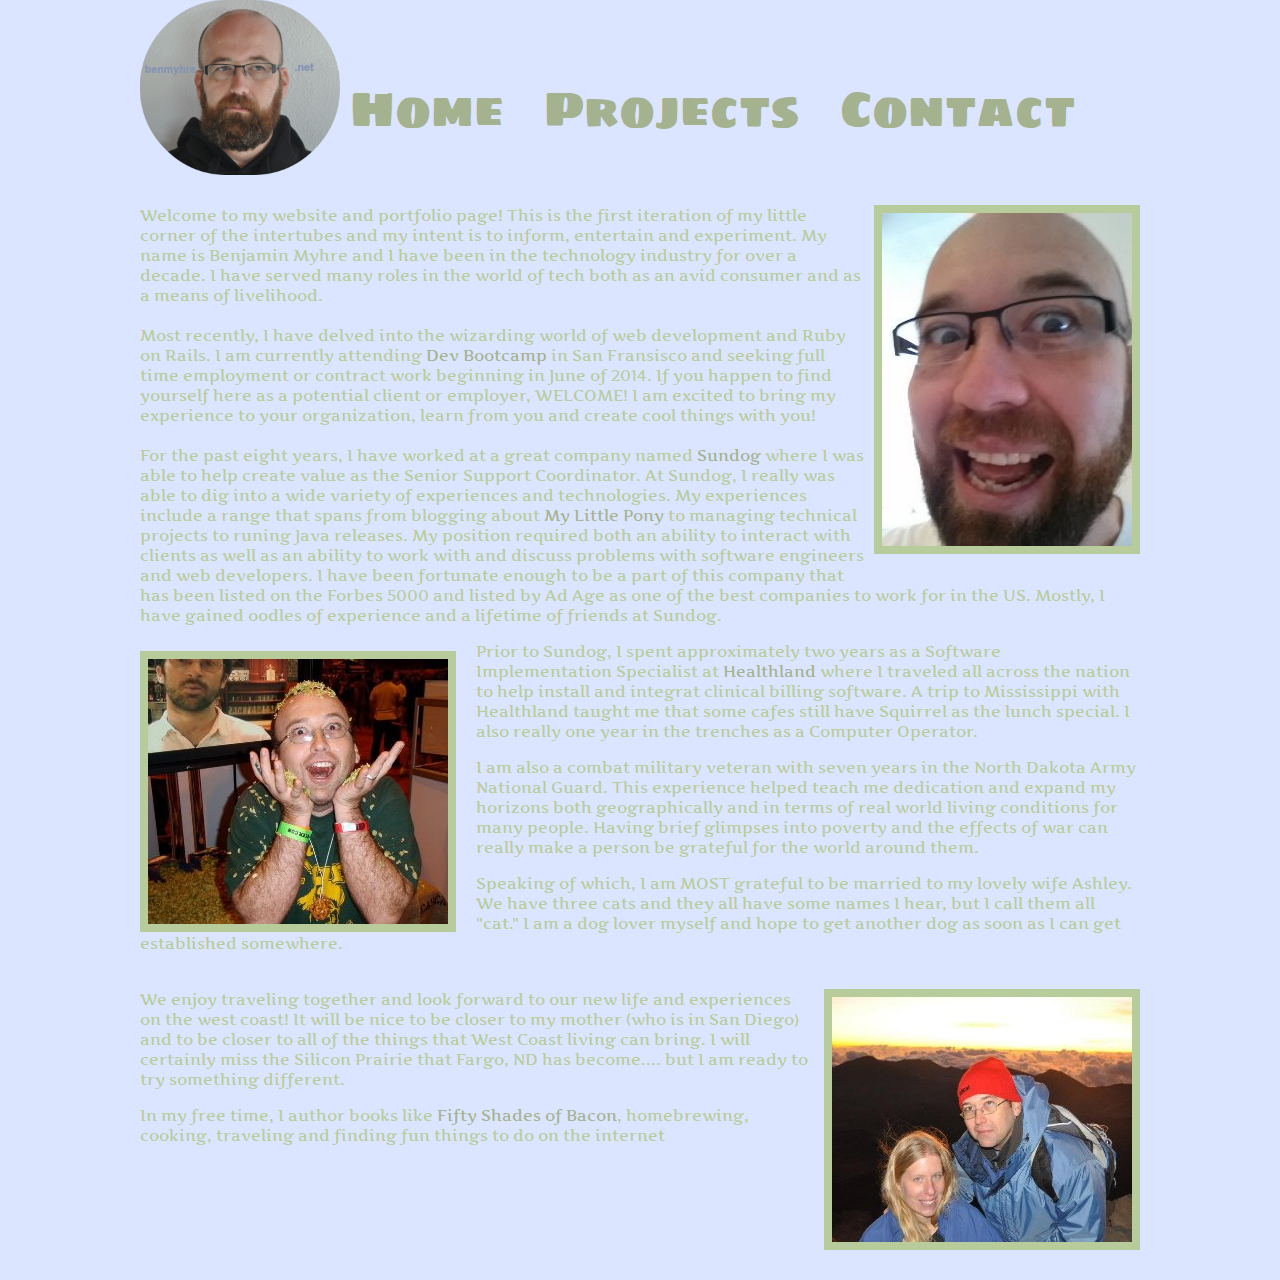
<file: index.html>
<!DOCTYPE html>
<html>
  <head>
	  <meta http-equiv="Content-Type" content="text/html; charset#utf-8/"/>
	  <title>Ben Myhre Web Development</title>
	  <link rel="stylesheet" href="css/normalize.css" type="text/css" media="screen">
	  <link rel="stylesheet" href="css/grid.css" type="text/css" media="screen">
	  <link href='http://fonts.googleapis.com/css?family=Sigmar+One' rel='stylesheet' type='text/css'>
	  <link href='http://fonts.googleapis.com/css?family=Artifika' rel='stylesheet' type='text/css'>
	  <link rel="stylesheet" href="css/style.css" type="text/css" media="screen">
  </head>
  <body>
  	<div class="container clearfix">
	  	<div id="logo" class="grid_2">
			  <img src="img/logo.jpg" alt="Ben Myhre's logo">
	  	</div>
	  	<div class="grid_10 omega">
		  	<ul class="nav">
		      <li><a href="#">Home</a></li>
		      <li><a href="projects.html">Projects</a></li>
		      <li><a href="contact.html">Contact</a></li>   
		  	</ul>
	    </div>
	    <div class="grid_12">
		  	<p>
		  	<div id="my_face">
			  <img src="img/myface.jpg" alt="Ben Myhre's face">
			</div>	
	  		Welcome to my website and portfolio page! This is the first iteration of my little corner of the intertubes and my intent is to inform, entertain and experiment. My name is Benjamin Myhre and I have been in the technology industry for over a decade. I have served many roles in the world of tech both as an avid consumer and as a means of livelihood.
		  	
		  	<br><br>

			Most recently, I have delved into the wizarding world of web development and Ruby on Rails. I am currently attending <a href="http://www.devbootcamp.com">Dev Bootcamp</a> in San Fransisco and seeking full time employment or contract work beginning in June of 2014. If you happen to find yourself here as a potential client or employer, WELCOME! I am excited to bring my experience to your organization, learn from you and create cool things with you!
		  	<br><br>
			For the past eight years, I have worked at a great company named <a href="http://www.sundogingeractive.com">Sundog</a> where I was able to help create value as the Senior Support Coordinator. At Sundog, I really was able to dig into a wide variety of experiences and technologies. My experiences include a range that spans from blogging about <a href ="http://www.sundoginteractive.com/sunblog/posts/the-my-little-pony-meme-losing-control-of-your-brand-and-making-the-best-of">My Little Pony</a> to managing technical projects to runing Java releases. My position required both an ability to interact with clients as well as an ability to work with and discuss problems with software engineers and web developers. I have been fortunate enough to be a part of this company that has been listed on the Forbes 5000 and listed by Ad Age as one of the best companies to work for in the US. Mostly, I have gained oodles of experience and a lifetime of friends at Sundog.
			</p>

			<p>
		  	<div id="hops">
		  	  <img src="img/hops.jpg" alt="Ben Myhre's face with hops">
			</div>	
			Prior to Sundog, I spent approximately two years as a Software Implementation Specialist at <a href"http://www.healthland.com/">Healthland</a> where I traveled all across the nation to help install and integrat clinical billing software. A trip to Mississippi with Healthland taught me that some cafes still have Squirrel as the lunch special. I also really one year in the trenches as a Computer Operator.</p>

			<p>I am also a combat military veteran with seven years in the North Dakota Army National Guard. This experience helped teach me dedication and expand my horizons both geographically and in terms of real world living conditions for many people. Having brief glimpses into poverty and the effects of war can really make a person be grateful for the world around them.</p>

			<p>Speaking of which, I am MOST grateful to be married to my lovely wife Ashley. We have three cats and they all have some names I hear, but I call them all "cat." I am a dog lover myself and hope to get another dog as soon as I can get established somewhere.

			<br><br>

			<p>
			<div id="mountain">
	  	  	  <img src="img/mountain.jpg" alt="Ben and Ashley on a Hawaii mountain">
			</div>
			We enjoy traveling together and look forward to our new life and experiences on the west coast! It will be nice to be closer to my mother (who is in San Diego) and to be closer to all of the things that West Coast living can bring. I will certainly miss the Silicon Prairie that Fargo, ND has become.... but I am ready to try something different.
			</p>


			In my free time, I author books like <a href="http://www.amazon.com/Fifty-Shades-Bacon-Benjamin-Myhre/dp/1479129836/ref=sr_1_1?ie=UTF8&qid=1365518961&sr=8-1&keywords=fifty+shades+of+bacon"> Fifty Shades of Bacon</a>, homebrewing, cooking, traveling and finding fun things to do on the internet</p>
		</div>

	</div>

  </body>
</html>
</file>
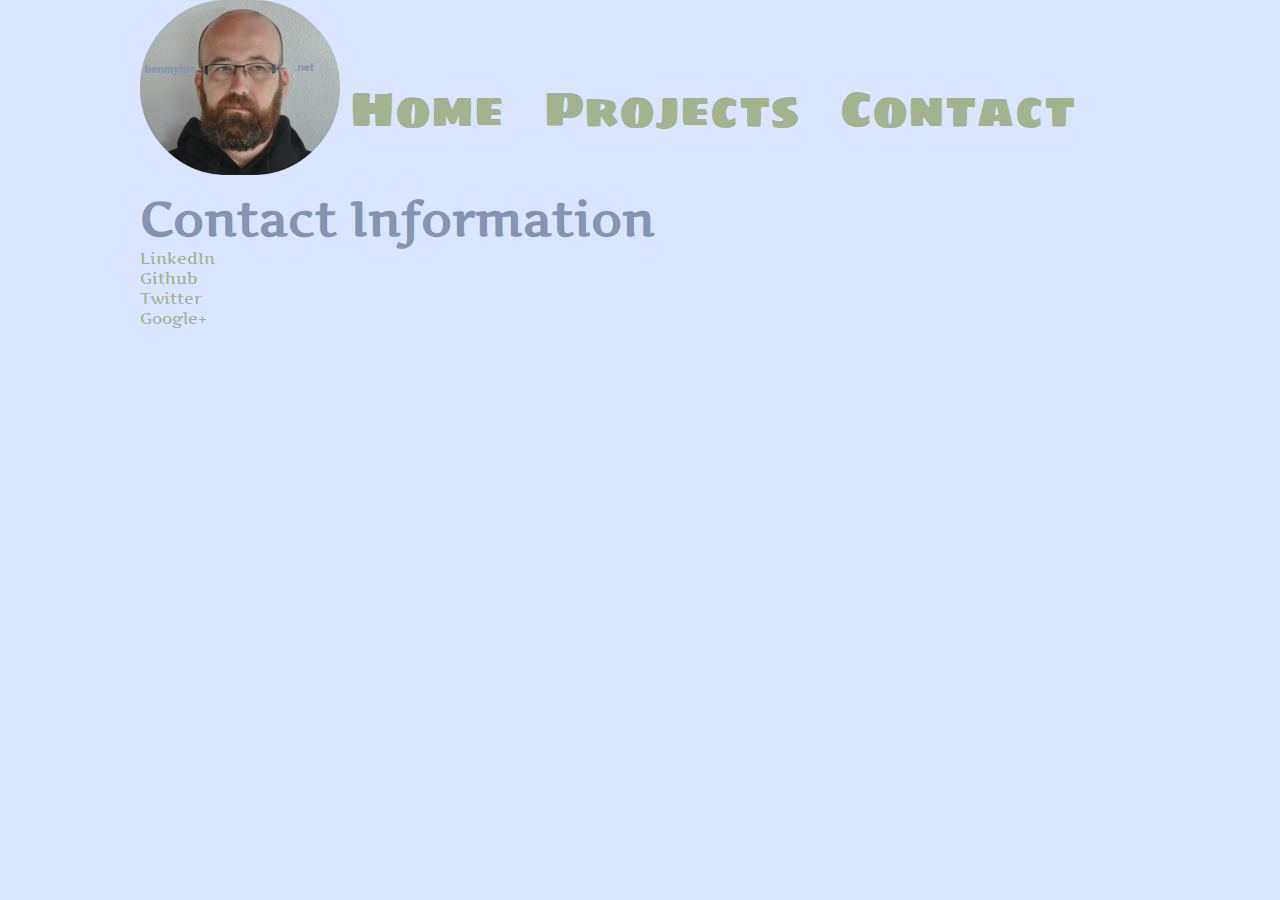
<file: contact.html>
<!DOCTYPE html>
<html>
  <head>
	  <meta http-equiv="Content-Type" content="text/html; charset#utf-8/"/>
	  <title>Ben Myhre Web Development</title>
	  <link rel="stylesheet" href="css/normalize.css" type="text/css" media="screen">
	  <link rel="stylesheet" href="css/grid.css" type="text/css" media="screen">
	  <link href='http://fonts.googleapis.com/css?family=Sigmar+One' rel='stylesheet' type='text/css'>
	  <link href='http://fonts.googleapis.com/css?family=Artifika' rel='stylesheet' type='text/css'>
	  <link rel="stylesheet" href="css/style.css" type="text/css" media="screen">
  </head>
  <body>
  	<div class="container clearfix">
	  	<div id="logo" class="grid_2">
			  <img src="img/logo.jpg" alt="Ben Myhre's logo">
	  	</div>
	  	<div class="grid_10 omega">
		  	<ul class="nav">
		      <li><a href="index.html">Home</a></li>
		      <li><a href="projects.html">Projects</a></li>
		      <li><a href="#">Contact</a></li>   
		  	</ul>
	    </div>
	    <div class="grid_12">
	    <h2>Contact Information</h2>
	    <a href="http://www.linkedin.com/in/benjaminmyhre/">LinkedIn</a><br>
	    <a href="https://github.com/bemyhre">Github</a><br>
	    <a href="https://twitter.com/NotTheHoff">Twitter</a><br>
	    <a href="http://www.google.com/+BenMyhre1">Google+</a><br>

		</div>

	</div>

  </body>
</html>
</file>
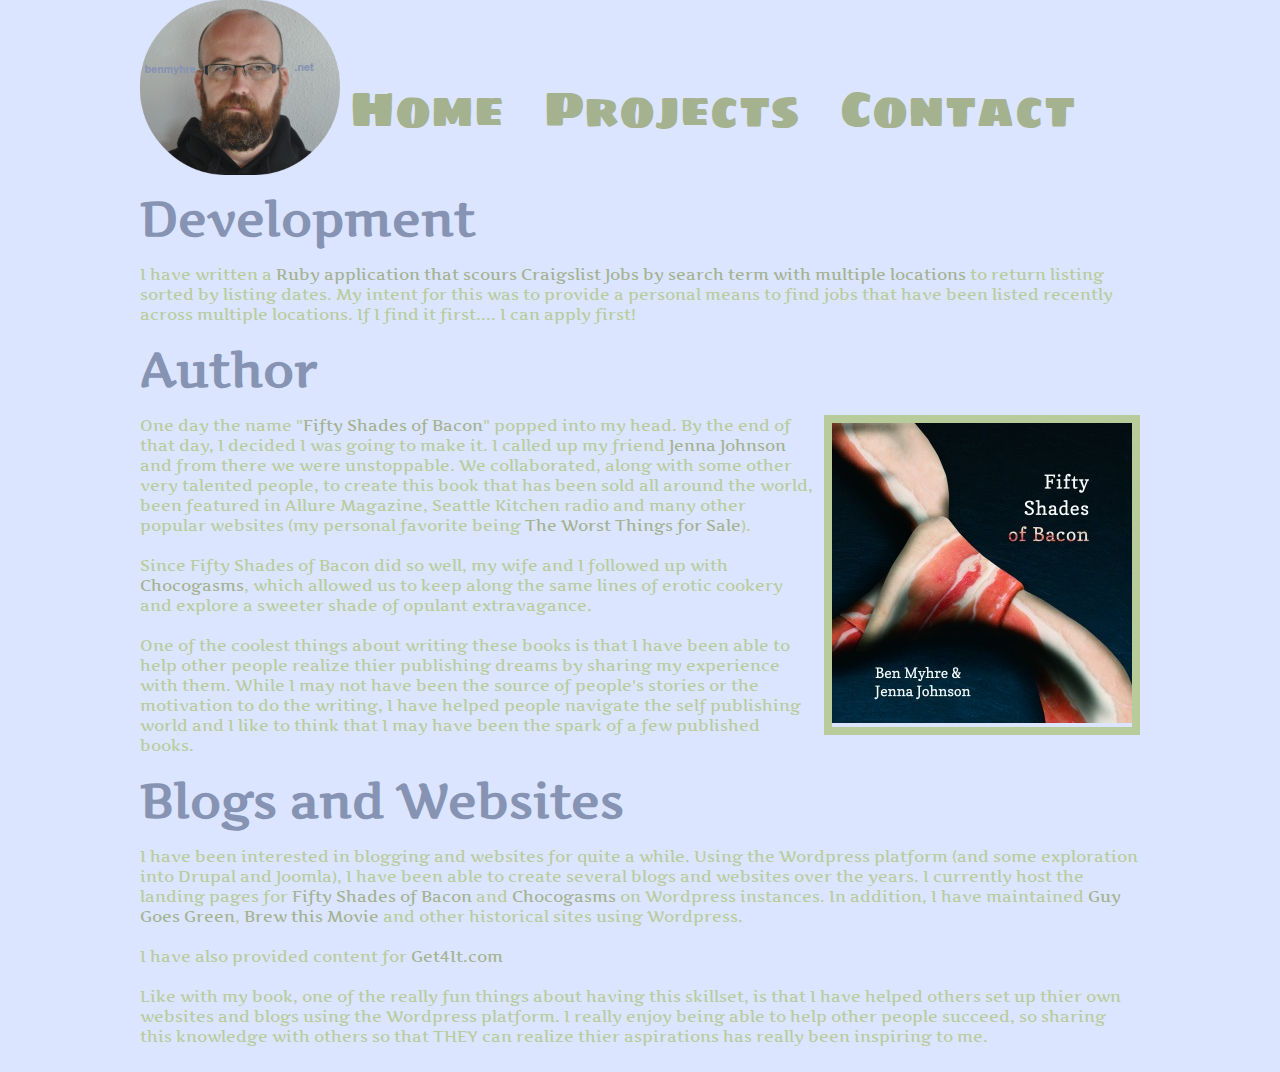
<file: projects.html>
<!DOCTYPE html>
<html>
  <head>
	  <meta http-equiv="Content-Type" content="text/html; charset#utf-8/"/>
	  <title>Ben Myhre Web Development</title>
	  <link rel="stylesheet" href="css/normalize.css" type="text/css" media="screen">
	  <link rel="stylesheet" href="css/grid.css" type="text/css" media="screen">
	  <link href='http://fonts.googleapis.com/css?family=Sigmar+One' rel='stylesheet' type='text/css'>
	  <link href='http://fonts.googleapis.com/css?family=Artifika' rel='stylesheet' type='text/css'>
	  <link rel="stylesheet" href="css/style.css" type="text/css" media="screen">
  </head>
  <body>
  	<div class="container clearfix">
	  	<div id="logo" class="grid_2">
			  <img src="img/logo.jpg" alt="Ben Myhre's logo">
	  	</div>
	  	<div class="grid_10 omega">
		  	<ul class="nav">
		      <li><a href="index.html">Home</a></li>
		      <li><a href="#">Projects</a></li>
		      <li><a href="contact.html">Contact</a></li>   
		  	</ul>
	    </div>
	    <div class="grid_12">
	    	<h2>Development</h2>
	    	<p>
            I have written a <a href="https://github.com/bemyhre/craigslist-recentjobsearch-multilocation">Ruby application that scours Craigslist Jobs by search term with multiple locations</a> to return listing sorted by listing dates. My intent for this was to provide a personal means to find jobs that have been listed recently across multiple locations. If I find it first.... I can apply first!
	    	</p>

		    <h2>Author</h2>
	  		<p>
	  		<div id="bacon">
			  <img src="img/shades_of_bacon.jpg" alt="Fifty Shades of Bacon">
			</div>	
	    	One day the name "<a href="http://www.amazon.com/gp/product/1479129836/ref=as_li_ss_tl?ie=UTF8&camp=1789&creative=390957&creativeASIN=1479129836&linkCode=as2&tag=gugogr-20">Fifty Shades of Bacon</a>" popped into my head. By the end of that day, I decided I was going to make it. I called up my friend <a href="http://www.recipe-diaries.com/">Jenna Johnson</a> and from there we were unstoppable. We collaborated, along with some other very talented people, to create this book that has been sold all around the world, been featured in Allure Magazine, Seattle Kitchen radio and many other popular websites (my personal favorite being <a href="http://theworstthingsforsale.com/2013/09/22/fifty-shades-of-bacon/">The Worst Things for Sale</a>).
	    	<br><br>

	    	Since Fifty Shades of Bacon did so well, my wife and I followed up with <a href="http://www.amazon.com/gp/product/1481148583/ref=as_li_qf_sp_asin_tl?ie=UTF8&camp=1789&creative=9325&creativeASIN=1481148583&linkCode=as2&tag=gugogr-20">Chocogasms</a>, which allowed us to keep along the same lines of erotic cookery and explore a sweeter shade of opulant extravagance.
	    	<br><br>

	    	One of the coolest things about writing these books is that I have been able to help other people realize thier publishing dreams by sharing my experience with them. While I may not have been the source of people's stories or the motivation to do the writing, I have helped people navigate the self publishing world and I like to think that I may have been the spark of a few published books.
	  		</p>
	  		<h2>Blogs and Websites</h2>
            <p>
            I have been interested in blogging and websites for quite a while. Using the Wordpress platform (and some exploration into Drupal and Joomla), I have been able to create several blogs and websites over the years. I currently host the landing pages for <a href="http://www.fiftyshadesofbacon.com">Fifty Shades of Bacon</a> and <a href="http://www.chocogasms.com">Chocogasms</a> on Wordpress instances. In addition, I have maintained <a href="http://www.guygoesgreen.com">Guy Goes Green</a>, <a href="http://www.brewthismovie.com">Brew this Movie</a> and other historical sites using Wordpress. 

            <br><br>

            I have also provided content for <a href="http://www.pricingresearchonline.com/">Get4It.com</a>

            <br><br>

            Like with my book, one of the really fun things about having this skillset, is that I have helped others set up thier own websites and blogs using the Wordpress platform. I really enjoy being able to help other people succeed, so sharing this knowledge with others so that THEY can realize thier aspirations has really been inspiring to me. 
            </p>
	  		
  		</div>

	</div>

  </body>
</html>
</file>
<file: css/grid.css>
/*
 Width: 1000px
 # Columns : 12 
 Column width: 65px
 Gutter : 20px 

 */
.grid_1 { width: 65px; }
.grid_2 { width: 150px; }
.grid_3 { width: 235px; }
.grid_4 { width: 320px; }
.grid_5 { width: 405px; }
.grid_6 { width: 490px; }
.grid_7 { width: 575px; }
.grid_8 { width: 660px; }
.grid_9 { width: 745px; }
.grid_10 { width: 830px; }
.grid_11 { width: 915px; }
.grid_12 { width: 1000px; }

.grid_1,
.grid_2,
.grid_3,
.grid_4,
.grid_5,
.grid_6,
.grid_7,
.grid_8,
.grid_9,
.grid_10,
.grid_11,
.grid_12 {
	margin: 0 20px 10px 0;
	float: left;
	display: block;
}

.alpha{margin-left:0px;}
.omega{margin-right:0px;}

.container{
	width: 1000px; 
	margin: auto;
}



.clear{clear:both;display:block;overflow:hidden;visibility:hidden;width:0;height:0}.clearfix:after{clear:both;content:' ';display:block;font-size:0;line-height:0;visibility:hidden;width:0;height:0}* html .clearfix,*:first-child+html .clearfix{zoom:1}
</file>
<file: css/style.css>
body {
  font-family: 'Artifika',sans-serif;
  color: #B8CC9B;
  background: #DBE5FF
}

a {
  color: #A4B290;
  text-decoration: none;
}

a:hover {
	color:#5e667c;
}
h1{
  float: right;
  font-family: 'Sigmar One',sans-serif;
  color: #8793B2;
  font-size: 5.750em;
  letter-spacing: -1.5px;
  margin: 10px 0px 0px 0px;

}

h2 {
  font-size: 3.000em;
  color: #8793B2;
}

h3 {
  font-size: 2.000em;
  color: #8793B2;
}


ul.nav{
  font-family: 'Sigmar One',sans-serif;
  font-size: 3.000em;
  color: #8793B2;
  margin: 70px 0 0px 0;
  list-style: none;
  float:left;
}

ul.nav li {
  float: left;
  margin-right: 40px;

}


#my_face img{
  border: 8px solid #B8CC9B;
  margin: 0 0 20px 10px;
  float: right;
}

#hops img{
  border: 8px solid #B8CC9B;
  margin: 10px 20px 0px 0px;
  float: left;
}

#mountain img{
  border: 8px solid #B8CC9B;
  margin: 0 0 20px 10px;
  float: right;
}

#bacon {
  border: 8px solid #B8CC9B;
  margin: 0 0 20px 10px;
  float: right;
}
</file>
